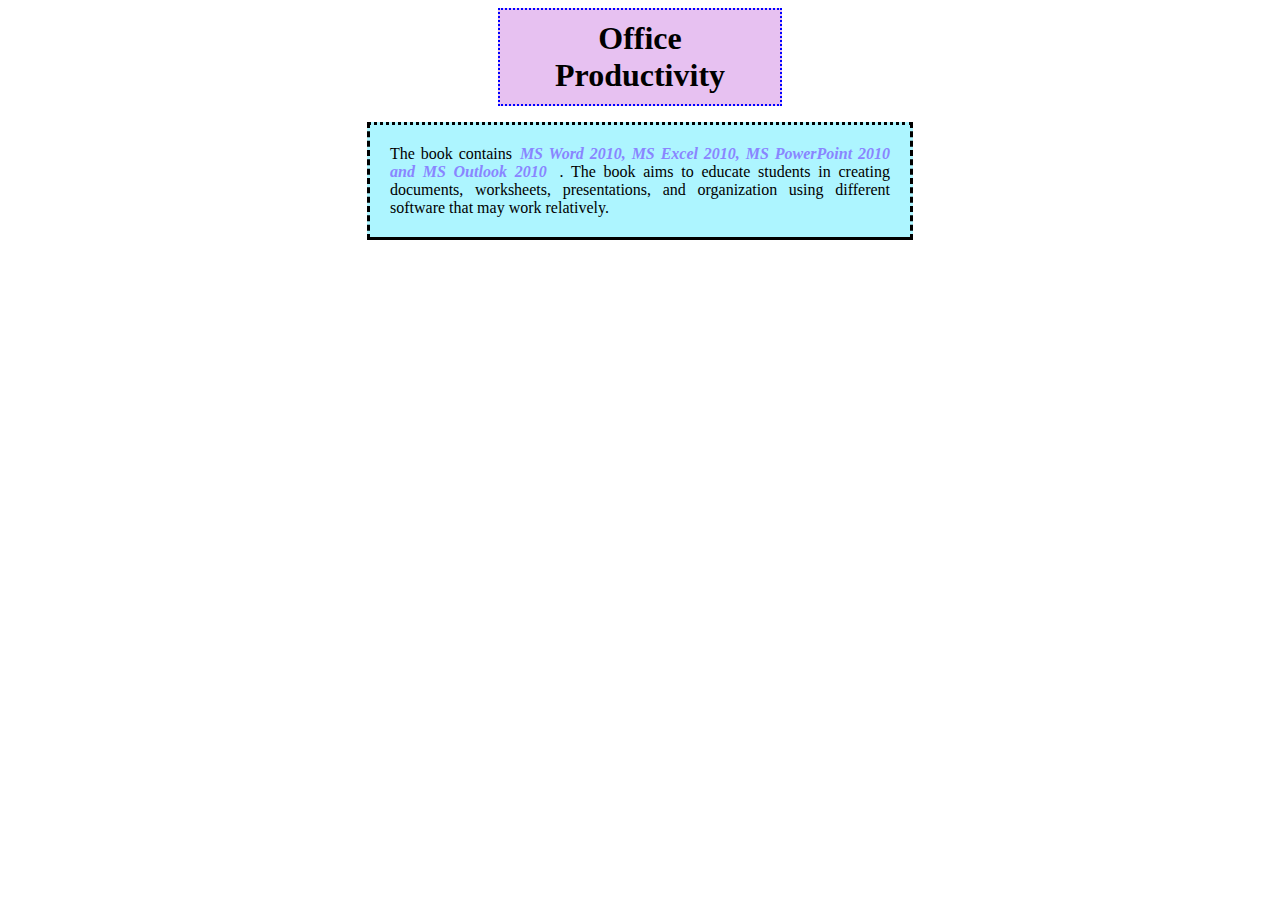
<file: index.html>
<!DOCTYPE html>
<html>
	<head>
		<title> Formative Assessment 3 </title>
		<style>

		body {
			background-repeat: no-repeat;
			background-image: url("https://wallpaperaccess.com/full/1426875.jpg");
			background-position: center;
			background-attachment: fixed;
		}

		h1 {	
			text-align: center;
			font-family: Comic Sans MS;
			width: 250px;
			border: 2px dotted blue;
			margin: 0px 0px 10px;
			padding: 10px 15px;
			background-color: #E7C1F1;
			margin-left: auto;
    			margin-right: auto;
		}

		p {
			text-align: justify;
			font-family: Comic Sans MS;
			padding: 20px;
			border-left: black dashed 3px;
			border-right: black dashed 3px;
			border-bottom: black solid 3px;
			border-top: black dotted 3px;
			width: 500px;
			background-color: hsl(187, 100%, 84%);
			margin-left: auto;
    			margin-right: auto;
		}

		span {
			font-weight: bold;
			font-style: italic;
			color: rgb(137, 133, 255);
			margin: 0px 5px 0px 2px;
		}

		</style>
	</head>
        <body>
        	<h1> Office Productivity </h1>
        	<p> The book contains <span> MS Word 2010, MS Excel 2010, MS PowerPoint 2010 and MS Outlook 2010 </span>. The book aims to educate students in creating documents, worksheets, presentations, and organization 
		using different software that may work relatively. </p>
        </body>
</html>
</file>
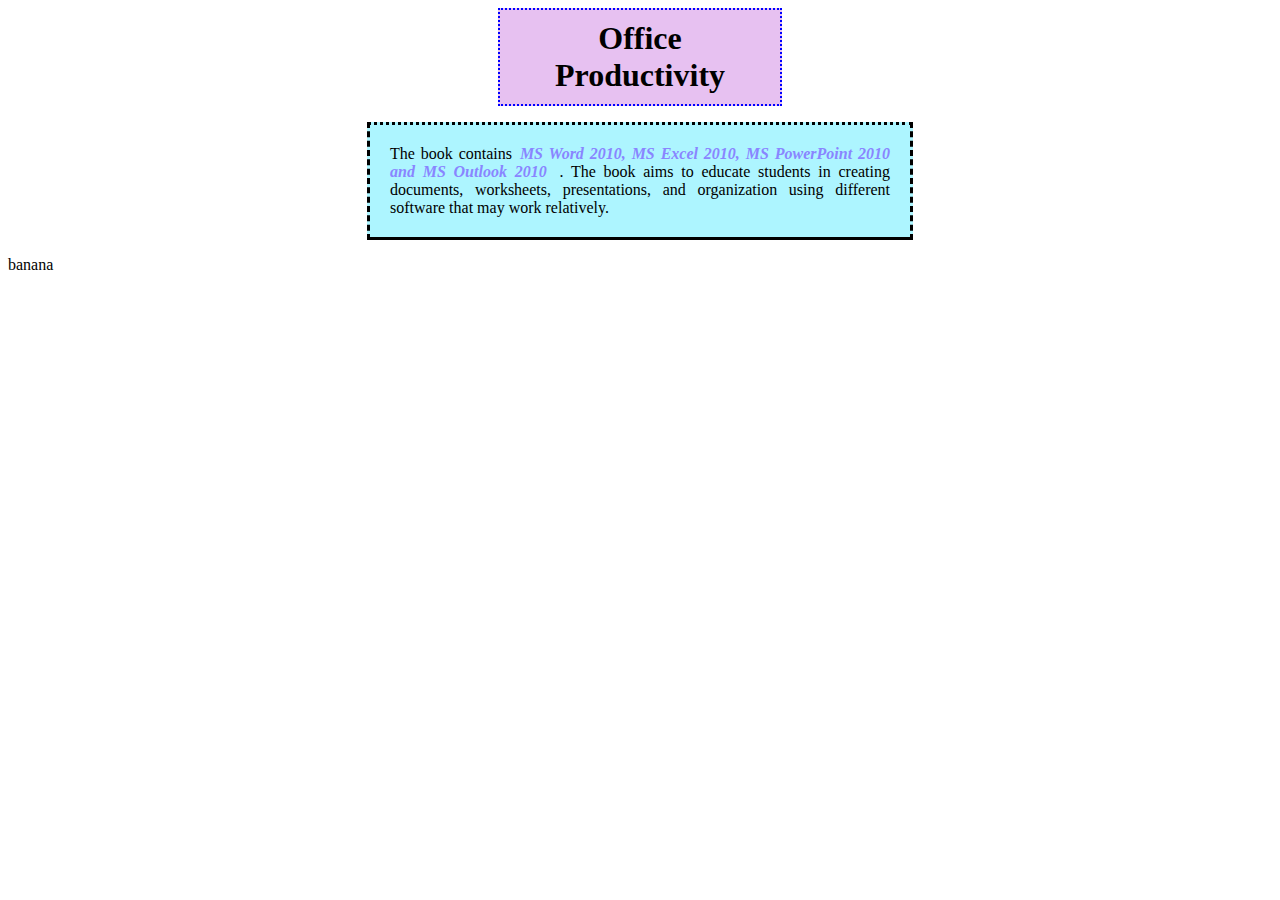
<file: CagaananKino.html>
<!DOCTYPE html>
<html>
	<head>
		<title> Formative Assessment 3 </title>
	<link rel="stylesheet" type="text/css" href="style.css">
	</head>
        <body>
        	<h1> Office Productivity </h1>
        	<p> The book contains <span> MS Word 2010, MS Excel 2010, MS PowerPoint 2010 and MS Outlook 2010 </span>. The book aims to educate students in creating documents, worksheets, presentations, and organization 
		using different software that may work relatively. </p>

		banana
        </body>
</html>
</file>
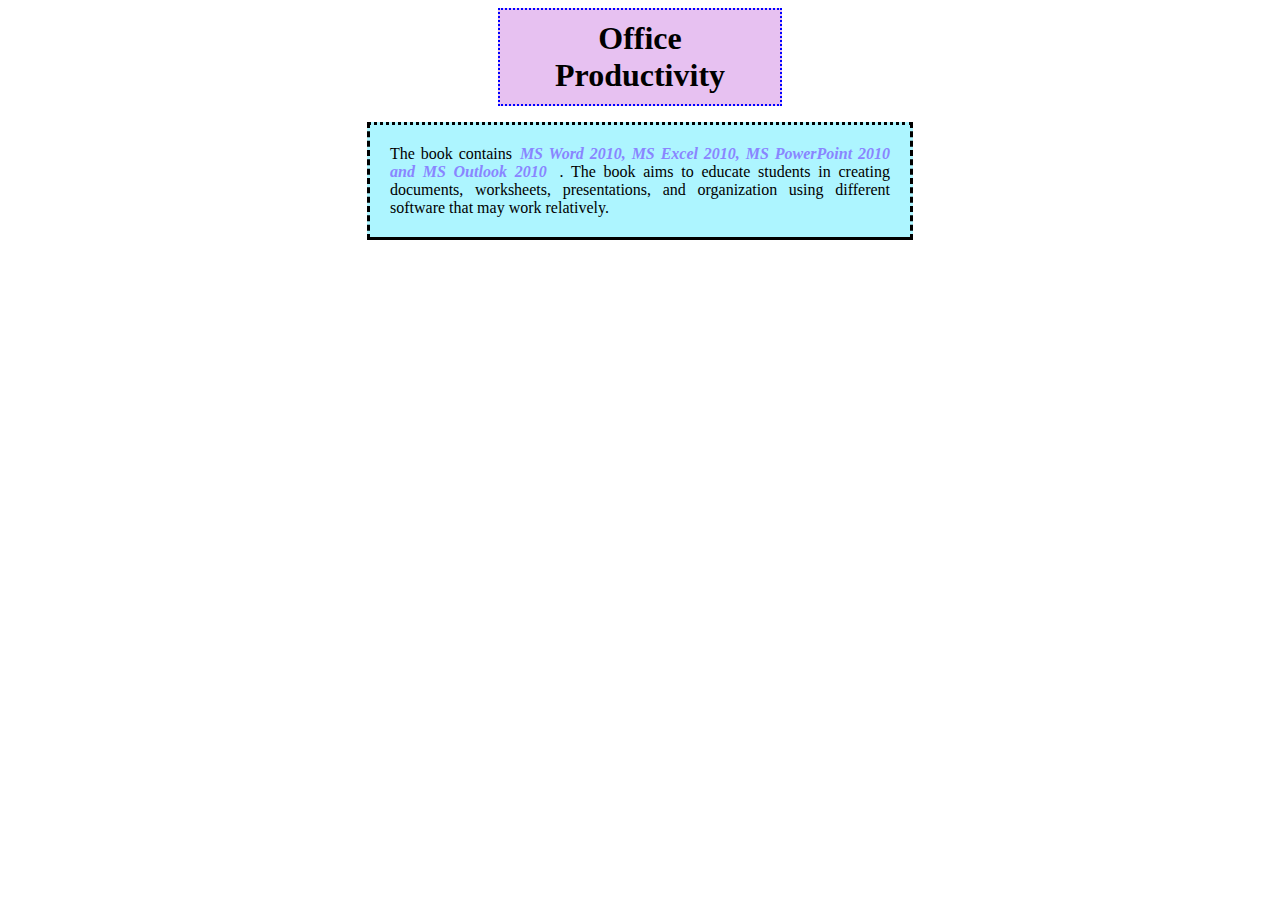
<file: FA3_Cagaanan.html>
<!DOCTYPE html>
<html>
	<head>
		<title> Formative Assessment 3 </title>
	<link rel="stylesheet" type="text/css" href="style.css">
	</head>
        <body>
        	<h1> Office Productivity </h1>
        	<p> The book contains <span> MS Word 2010, MS Excel 2010, MS PowerPoint 2010 and MS Outlook 2010 </span>. The book aims to educate students in creating documents, worksheets, presentations, and organization 
		using different software that may work relatively. </p>
        </body>
</html>
</file>
<file: style.css>
<style>

		body {
			background-image: url("../Background.jpg");
			background-repeat: no-repeat;
			background-position: center;
			background-attachment: fixed;
		}

		h1 {	
			text-align: center;
			font-family: Comic Sans MS;
			width: 250px;
			border: 2px dotted blue;
			margin: 0px 0px 10px;
			padding: 10px 15px;
			background-color: #E7C1F1;
			margin-left: auto;
    			margin-right: auto;
		}

		p {
			text-align: justify;
			font-family: Comic Sans MS;
			padding: 20px;
			border-left: black dashed 3px;
			border-right: black dashed 3px;
			border-bottom: black solid 3px;
			border-top: black dotted 3px;
			width: 500px;
			background-color: hsl(187, 100%, 84%);
			margin-left: auto;
    			margin-right: auto;
		}

		span {
			font-weight: bold;
			font-style: italic;
			color: rgb(137, 133, 255);
			margin: 0px 5px 0px 2px;
		}
</style>
</file>
